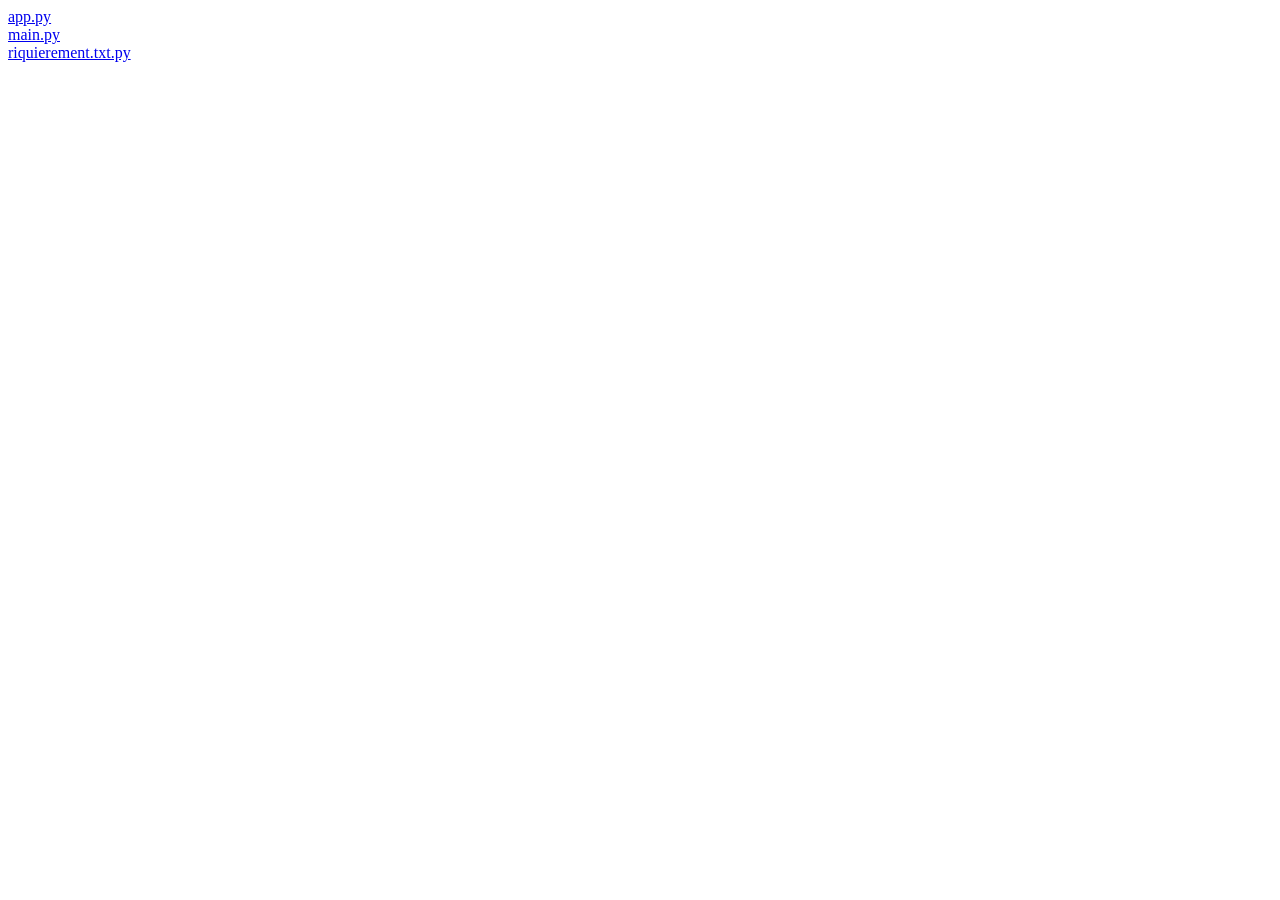
<file: exportToHTML/index.html>
<html><head><title>C:\Users\DTIC\PycharmProjects\Python_Project</title></head><body><a href="app.py.html">app.py</a><br /><a href="main.py.html">main.py</a><br /><a href="riquierement.txt.py.html">riquierement.txt.py</a><br /></body></html>
</file>
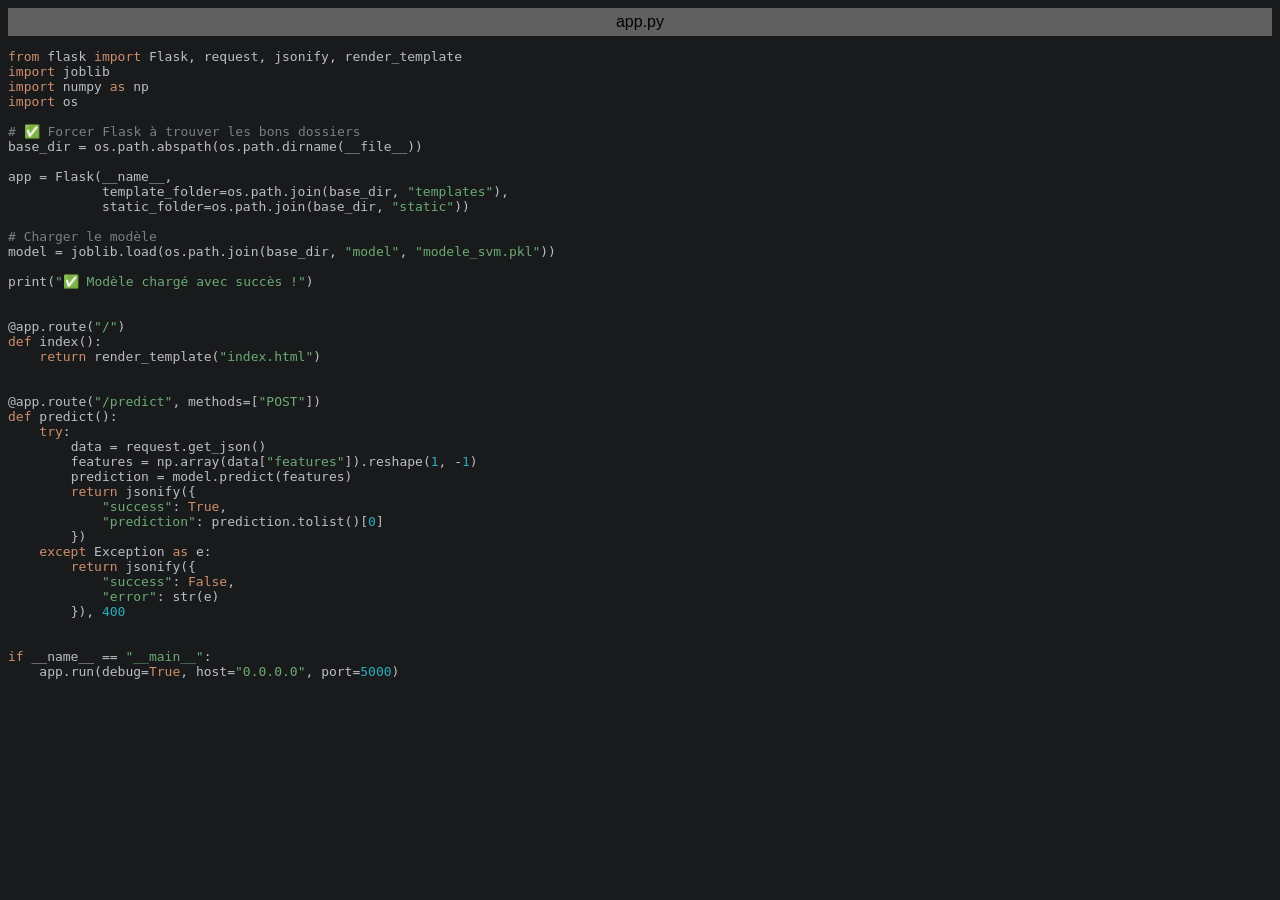
<file: exportToHTML/app.py.html>
<html>
<head>
<title>app.py</title>
<meta http-equiv="Content-Type" content="text/html; charset=utf-8">
<style type="text/css">
.s0 { color: #cf8e6d;}
.s1 { color: #bcbec4;}
.s2 { color: #bcbec4;}
.s3 { color: #7a7e85;}
.s4 { color: #6aab73;}
.s5 { color: #2aacb8;}
</style>
</head>
<body bgcolor="#191a1c">
<table CELLSPACING=0 CELLPADDING=5 COLS=1 WIDTH="100%" BGCOLOR="#606060" >
<tr><td><center>
<font face="Arial, Helvetica" color="#000000">
app.py</font>
</center></td></tr></table>
<pre><span class="s0">from </span><span class="s1">flask </span><span class="s0">import </span><span class="s1">Flask</span><span class="s2">, </span><span class="s1">request</span><span class="s2">, </span><span class="s1">jsonify</span><span class="s2">, </span><span class="s1">render_template</span>
<span class="s0">import </span><span class="s1">joblib</span>
<span class="s0">import </span><span class="s1">numpy </span><span class="s0">as </span><span class="s1">np</span>
<span class="s0">import </span><span class="s1">os</span>

<span class="s3"># ✅ Forcer Flask à trouver les bons dossiers</span>
<span class="s1">base_dir </span><span class="s2">= </span><span class="s1">os</span><span class="s2">.</span><span class="s1">path</span><span class="s2">.</span><span class="s1">abspath</span><span class="s2">(</span><span class="s1">os</span><span class="s2">.</span><span class="s1">path</span><span class="s2">.</span><span class="s1">dirname</span><span class="s2">(</span><span class="s1">__file__</span><span class="s2">))</span>

<span class="s1">app </span><span class="s2">= </span><span class="s1">Flask</span><span class="s2">(</span><span class="s1">__name__</span><span class="s2">,</span>
            <span class="s1">template_folder</span><span class="s2">=</span><span class="s1">os</span><span class="s2">.</span><span class="s1">path</span><span class="s2">.</span><span class="s1">join</span><span class="s2">(</span><span class="s1">base_dir</span><span class="s2">, </span><span class="s4">&quot;templates&quot;</span><span class="s2">),</span>
            <span class="s1">static_folder</span><span class="s2">=</span><span class="s1">os</span><span class="s2">.</span><span class="s1">path</span><span class="s2">.</span><span class="s1">join</span><span class="s2">(</span><span class="s1">base_dir</span><span class="s2">, </span><span class="s4">&quot;static&quot;</span><span class="s2">))</span>

<span class="s3"># Charger le modèle</span>
<span class="s1">model </span><span class="s2">= </span><span class="s1">joblib</span><span class="s2">.</span><span class="s1">load</span><span class="s2">(</span><span class="s1">os</span><span class="s2">.</span><span class="s1">path</span><span class="s2">.</span><span class="s1">join</span><span class="s2">(</span><span class="s1">base_dir</span><span class="s2">, </span><span class="s4">&quot;model&quot;</span><span class="s2">, </span><span class="s4">&quot;modele_svm.pkl&quot;</span><span class="s2">))</span>

<span class="s1">print</span><span class="s2">(</span><span class="s4">&quot;✅ Modèle chargé avec succès !&quot;</span><span class="s2">)</span>


<span class="s2">@</span><span class="s1">app</span><span class="s2">.</span><span class="s1">route</span><span class="s2">(</span><span class="s4">&quot;/&quot;</span><span class="s2">)</span>
<span class="s0">def </span><span class="s1">index</span><span class="s2">():</span>
    <span class="s0">return </span><span class="s1">render_template</span><span class="s2">(</span><span class="s4">&quot;index.html&quot;</span><span class="s2">)</span>


<span class="s2">@</span><span class="s1">app</span><span class="s2">.</span><span class="s1">route</span><span class="s2">(</span><span class="s4">&quot;/predict&quot;</span><span class="s2">, </span><span class="s1">methods</span><span class="s2">=[</span><span class="s4">&quot;POST&quot;</span><span class="s2">])</span>
<span class="s0">def </span><span class="s1">predict</span><span class="s2">():</span>
    <span class="s0">try</span><span class="s2">:</span>
        <span class="s1">data </span><span class="s2">= </span><span class="s1">request</span><span class="s2">.</span><span class="s1">get_json</span><span class="s2">()</span>
        <span class="s1">features </span><span class="s2">= </span><span class="s1">np</span><span class="s2">.</span><span class="s1">array</span><span class="s2">(</span><span class="s1">data</span><span class="s2">[</span><span class="s4">&quot;features&quot;</span><span class="s2">]).</span><span class="s1">reshape</span><span class="s2">(</span><span class="s5">1</span><span class="s2">, -</span><span class="s5">1</span><span class="s2">)</span>
        <span class="s1">prediction </span><span class="s2">= </span><span class="s1">model</span><span class="s2">.</span><span class="s1">predict</span><span class="s2">(</span><span class="s1">features</span><span class="s2">)</span>
        <span class="s0">return </span><span class="s1">jsonify</span><span class="s2">({</span>
            <span class="s4">&quot;success&quot;</span><span class="s2">: </span><span class="s0">True</span><span class="s2">,</span>
            <span class="s4">&quot;prediction&quot;</span><span class="s2">: </span><span class="s1">prediction</span><span class="s2">.</span><span class="s1">tolist</span><span class="s2">()[</span><span class="s5">0</span><span class="s2">]</span>
        <span class="s2">})</span>
    <span class="s0">except </span><span class="s1">Exception </span><span class="s0">as </span><span class="s1">e</span><span class="s2">:</span>
        <span class="s0">return </span><span class="s1">jsonify</span><span class="s2">({</span>
            <span class="s4">&quot;success&quot;</span><span class="s2">: </span><span class="s0">False</span><span class="s2">,</span>
            <span class="s4">&quot;error&quot;</span><span class="s2">: </span><span class="s1">str</span><span class="s2">(</span><span class="s1">e</span><span class="s2">)</span>
        <span class="s2">}), </span><span class="s5">400</span>


<span class="s0">if </span><span class="s1">__name__ </span><span class="s2">== </span><span class="s4">&quot;__main__&quot;</span><span class="s2">:</span>
    <span class="s1">app</span><span class="s2">.</span><span class="s1">run</span><span class="s2">(</span><span class="s1">debug</span><span class="s2">=</span><span class="s0">True</span><span class="s2">, </span><span class="s1">host</span><span class="s2">=</span><span class="s4">&quot;0.0.0.0&quot;</span><span class="s2">, </span><span class="s1">port</span><span class="s2">=</span><span class="s5">5000</span><span class="s2">)</span></pre>
</body>
</html>
</file>
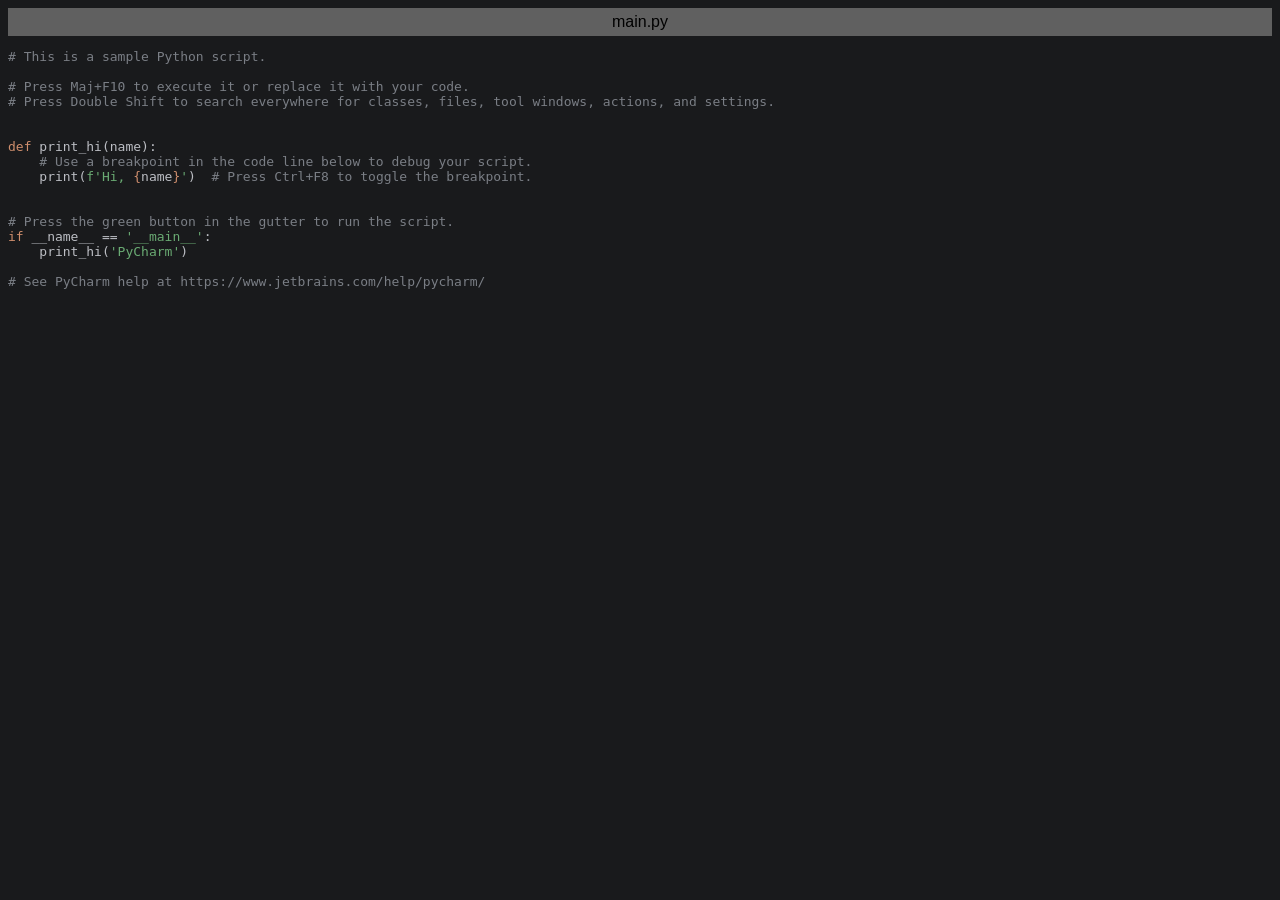
<file: exportToHTML/main.py.html>
<html>
<head>
<title>main.py</title>
<meta http-equiv="Content-Type" content="text/html; charset=utf-8">
<style type="text/css">
.s0 { color: #7a7e85;}
.s1 { color: #bcbec4;}
.s2 { color: #cf8e6d;}
.s3 { color: #bcbec4;}
.s4 { color: #6aab73;}
</style>
</head>
<body bgcolor="#191a1c">
<table CELLSPACING=0 CELLPADDING=5 COLS=1 WIDTH="100%" BGCOLOR="#606060" >
<tr><td><center>
<font face="Arial, Helvetica" color="#000000">
main.py</font>
</center></td></tr></table>
<pre><span class="s0"># This is a sample Python script.</span>

<span class="s0"># Press Maj+F10 to execute it or replace it with your code.</span>
<span class="s0"># Press Double Shift to search everywhere for classes, files, tool windows, actions, and settings.</span>


<span class="s2">def </span><span class="s1">print_hi</span><span class="s3">(</span><span class="s1">name</span><span class="s3">):</span>
    <span class="s0"># Use a breakpoint in the code line below to debug your script.</span>
    <span class="s1">print</span><span class="s3">(</span><span class="s4">f'Hi, </span><span class="s2">{</span><span class="s1">name</span><span class="s2">}</span><span class="s4">'</span><span class="s3">)  </span><span class="s0"># Press Ctrl+F8 to toggle the breakpoint.</span>


<span class="s0"># Press the green button in the gutter to run the script.</span>
<span class="s2">if </span><span class="s1">__name__ </span><span class="s3">== </span><span class="s4">'__main__'</span><span class="s3">:</span>
    <span class="s1">print_hi</span><span class="s3">(</span><span class="s4">'PyCharm'</span><span class="s3">)</span>

<span class="s0"># See PyCharm help at https://www.jetbrains.com/help/pycharm/</span>
</pre>
</body>
</html>
</file>
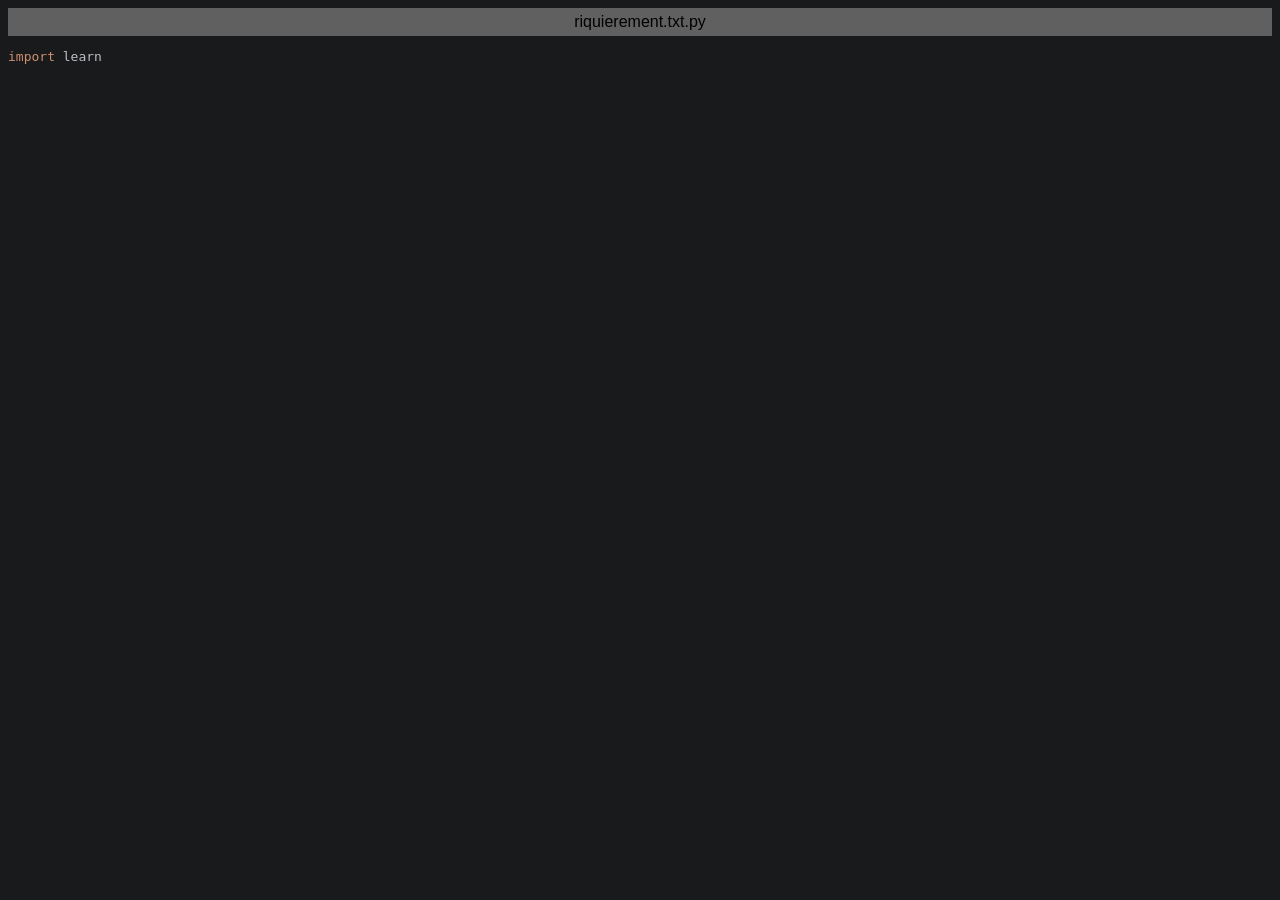
<file: exportToHTML/riquierement.txt.py.html>
<html>
<head>
<title>riquierement.txt.py</title>
<meta http-equiv="Content-Type" content="text/html; charset=utf-8">
<style type="text/css">
.s0 { color: #cf8e6d;}
.s1 { color: #bcbec4;}
</style>
</head>
<body bgcolor="#191a1c">
<table CELLSPACING=0 CELLPADDING=5 COLS=1 WIDTH="100%" BGCOLOR="#606060" >
<tr><td><center>
<font face="Arial, Helvetica" color="#000000">
riquierement.txt.py</font>
</center></td></tr></table>
<pre><span class="s0">import </span><span class="s1">learn</span>

</pre>
</body>
</html>
</file>
